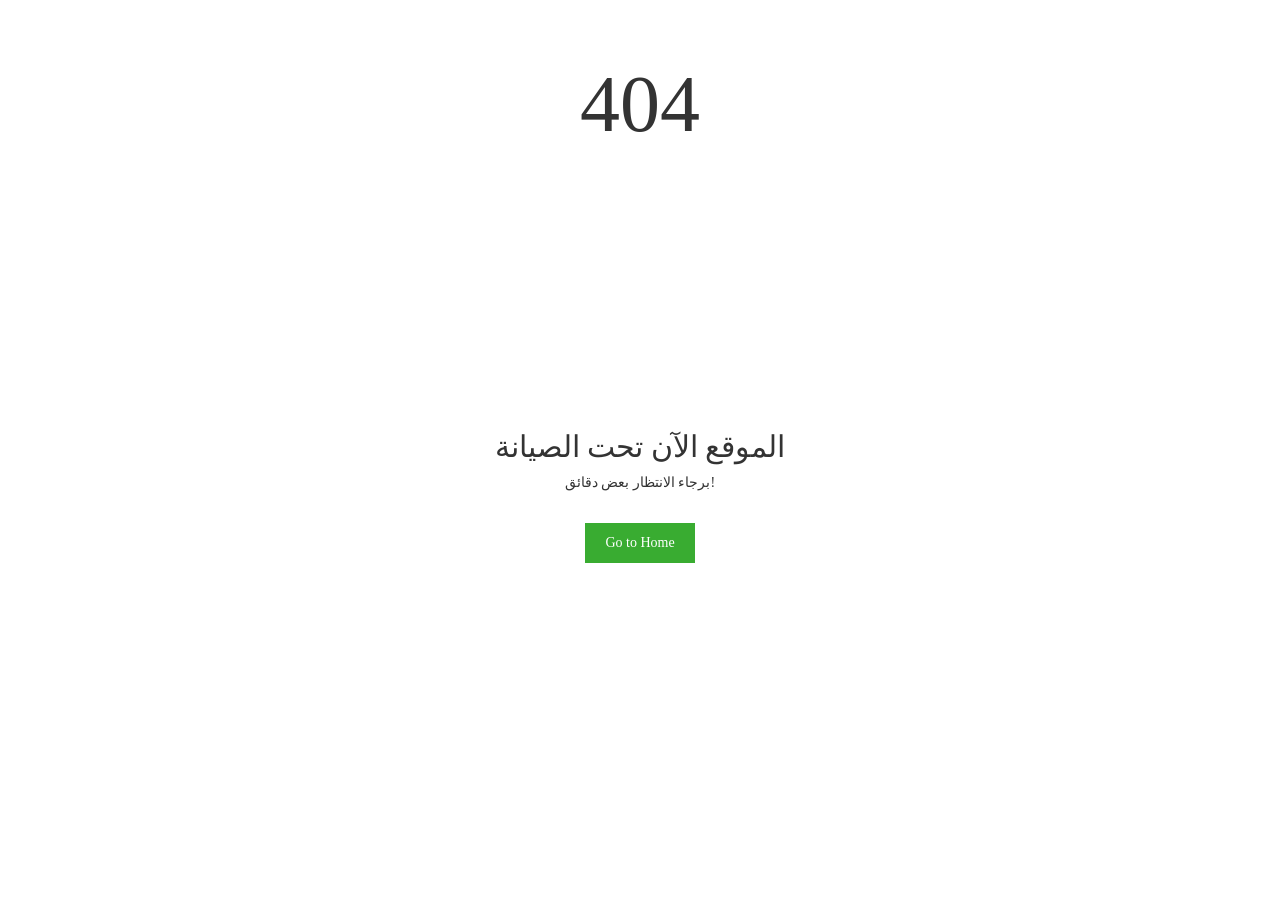
<file: maintenance.html>
<!DOCTYPE html>
<html lang="ar">
<head>
<meta charset="UTF-8">
<meta name="viewport" content="width=device-width, initial-scale=1.0">
<title>404</title>
<link rel="stylesheet" href="https://cdn.jsdelivr.net/npm/bootstrap@3.4.1/dist/css/bootstrap.min.css">
<style>
/*======================
    404 page
=======================*/

.page_404{ padding:40px 0; background:#fff; font-family: 'Arvo', serif;
}

.page_404  img{ width:100%;}

.four_zero_four_bg{
 background-image: url(https://k.top4top.io/p_3815e1fvh9.gif);
    height: 400px;
    background-position: center;
    background-repeat: no-repeat;
    background-size: contain;
 }

 @media (max-width: 768px){
   .four_zero_four_bg{
     height: 250px;
   }
 }

 .four_zero_four_bg h1{
 font-size:80px;
 }

  .four_zero_four_bg h3{
			 font-size:80px;
			 }

			 .link_404{
	color: #fff!important;
    padding: 10px 20px;
    background: #39ac31;
    margin: 20px 0;
    display: inline-block;}
	.contant_box_404{ margin-top:-50px;}
</style>
</head>
<body>

<section class="page_404">
	<div class="container">
		<div class="row">	
		<div class="col-sm-12 ">
		<div class="col-sm-10 col-sm-offset-1  text-center">
		<div class="four_zero_four_bg">
			<h1 class="text-center ">404</h1>
		</div>

		<div class="contant_box_404">
		<h3 class="h2">
		الموقع الآن تحت الصيانة
		</h3>

		<p>برجاء الانتظار بعض دقائق!</p>

		<a href="index.html" class="link_404">Go to Home</a>
	</div>
		</div>
		</div>
		</div>
	</div>
</section>

</body>
</html>
</file>
